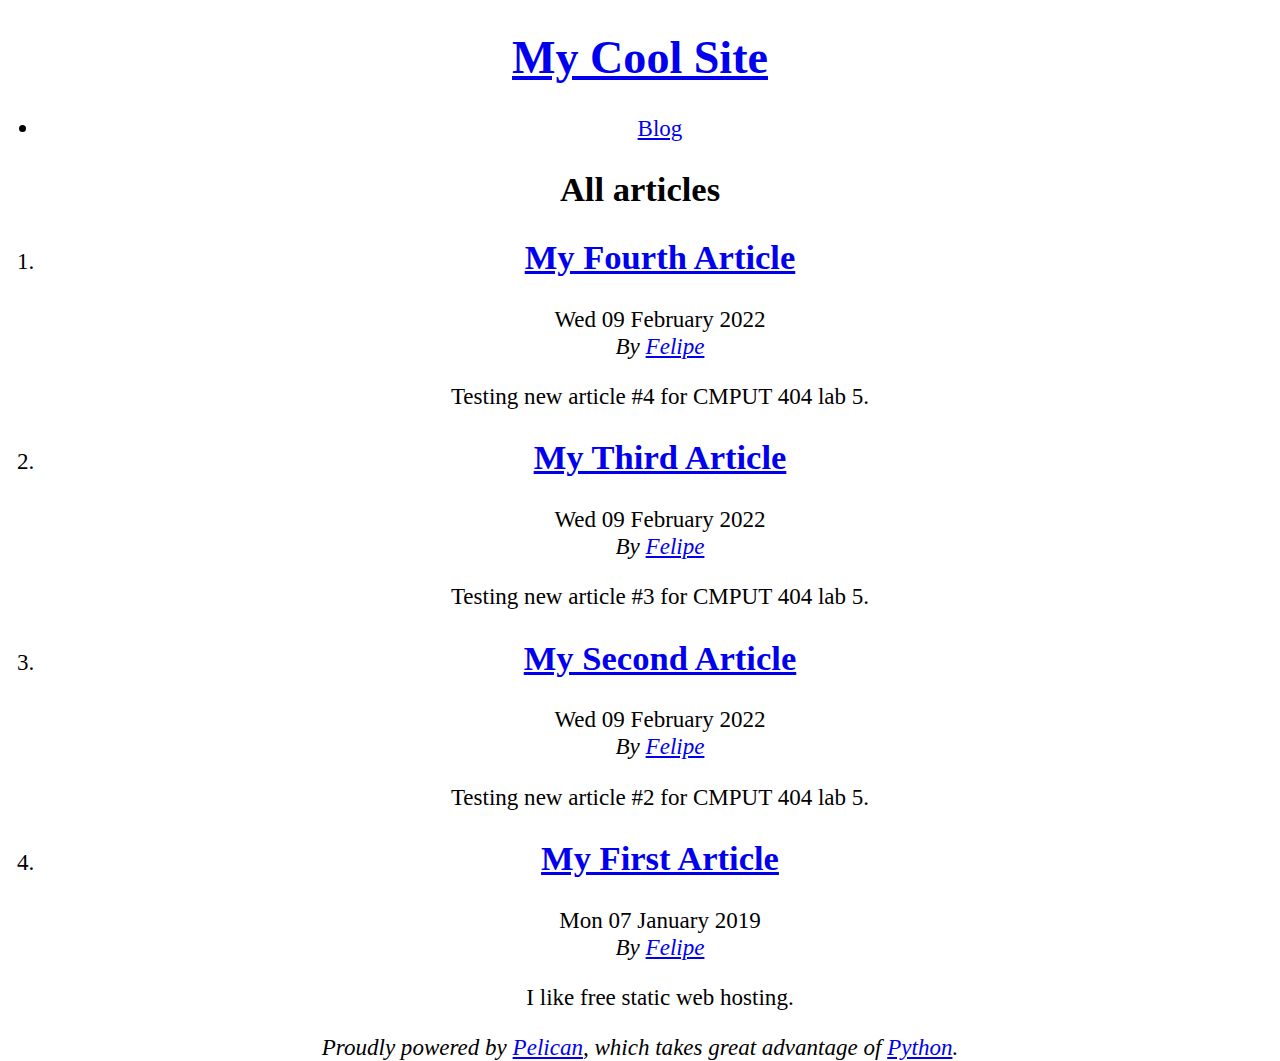
<file: index.html>
<!DOCTYPE html>
<html lang="en">
<head>
        <title>My Cool Site</title>
        <meta charset="utf-8" />
        <meta name="generator" content="Pelican" />
        <link href="https://3662.github.io/feeds/all.atom.xml" type="application/atom+xml" rel="alternate" title="My Cool Site Full Atom Feed" />

  <link rel="stylesheet" type="text/css" href="https://3662.github.io/theme/style.css" />
</head>

<body id="index" class="home">
        <header id="banner" class="body">
                <h1><a href="https://3662.github.io/">My Cool Site</a></h1>
        </header><!-- /#banner -->
        <nav id="menu"><ul>
            <li><a href="https://3662.github.io/category/blog.html">Blog</a></li>
        </ul></nav><!-- /#menu -->
<section id="content">
<h2>All articles</h2>

<ol id="post-list">
        <li><article class="hentry">
                <header> <h2 class="entry-title"><a href="https://3662.github.io/my-fourth-article.html" rel="bookmark" title="Permalink to My Fourth Article">My Fourth Article</a></h2> </header>
                <footer class="post-info">
                    <time class="published" datetime="2022-02-09T21:39:00-07:00"> Wed 09 February 2022 </time>
                    <address class="vcard author">By
                        <a class="url fn" href="https://3662.github.io/author/felipe.html">Felipe</a>
                    </address>
                </footer><!-- /.post-info -->
                <div class="entry-content"> <p>Testing new article #4 for CMPUT 404 lab 5.</p> </div><!-- /.entry-content -->
        </article></li>
        <li><article class="hentry">
                <header> <h2 class="entry-title"><a href="https://3662.github.io/my-third-article.html" rel="bookmark" title="Permalink to My Third Article">My Third Article</a></h2> </header>
                <footer class="post-info">
                    <time class="published" datetime="2022-02-09T21:38:00-07:00"> Wed 09 February 2022 </time>
                    <address class="vcard author">By
                        <a class="url fn" href="https://3662.github.io/author/felipe.html">Felipe</a>
                    </address>
                </footer><!-- /.post-info -->
                <div class="entry-content"> <p>Testing new article #3 for CMPUT 404 lab 5.</p> </div><!-- /.entry-content -->
        </article></li>
        <li><article class="hentry">
                <header> <h2 class="entry-title"><a href="https://3662.github.io/my-second-article.html" rel="bookmark" title="Permalink to My Second Article">My Second Article</a></h2> </header>
                <footer class="post-info">
                    <time class="published" datetime="2022-02-09T21:37:00-07:00"> Wed 09 February 2022 </time>
                    <address class="vcard author">By
                        <a class="url fn" href="https://3662.github.io/author/felipe.html">Felipe</a>
                    </address>
                </footer><!-- /.post-info -->
                <div class="entry-content"> <p>Testing new article #2 for CMPUT 404 lab 5.</p> </div><!-- /.entry-content -->
        </article></li>
        <li><article class="hentry">
                <header> <h2 class="entry-title"><a href="https://3662.github.io/my-first-article.html" rel="bookmark" title="Permalink to My First Article">My First Article</a></h2> </header>
                <footer class="post-info">
                    <time class="published" datetime="2019-01-07T08:00:00-07:00"> Mon 07 January 2019 </time>
                    <address class="vcard author">By
                        <a class="url fn" href="https://3662.github.io/author/felipe.html">Felipe</a>
                    </address>
                </footer><!-- /.post-info -->
                <div class="entry-content"> <p>I like free static web hosting.</p> </div><!-- /.entry-content -->
        </article></li>
</ol><!-- /#posts-list -->
</section><!-- /#content -->
        <footer id="contentinfo" class="body">
                <address id="about" class="vcard body">
                Proudly powered by <a href="https://getpelican.com/">Pelican</a>,
                which takes great advantage of <a href="https://www.python.org/">Python</a>.
                </address><!-- /#about -->
        </footer><!-- /#contentinfo -->
</body>
</html>
</file>
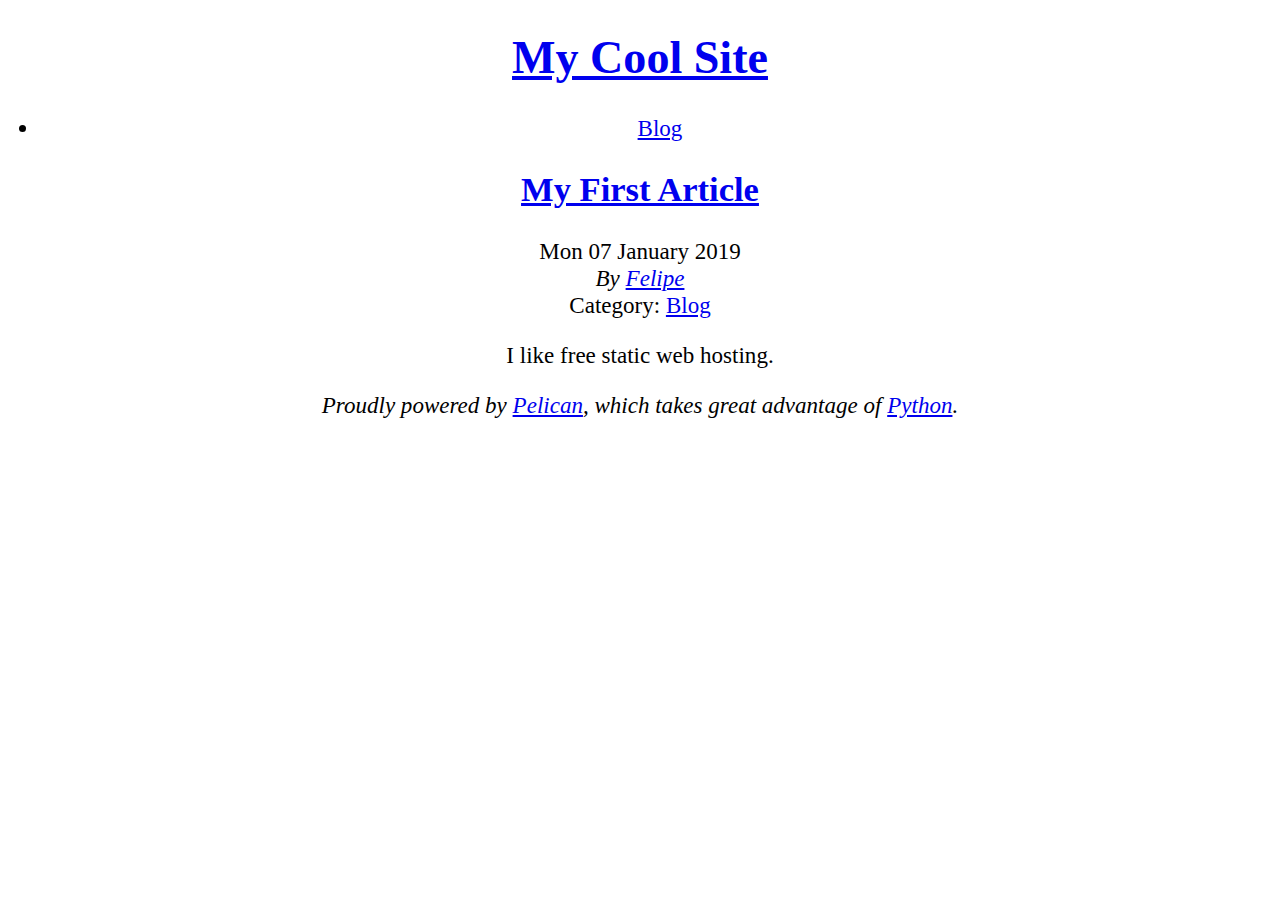
<file: my-first-article.html>
<!DOCTYPE html>
<html lang="en">
<head>
          <title>My Cool Site - My First Article</title>
        <meta charset="utf-8" />
        <meta name="generator" content="Pelican" />
        <link href="https://3662.github.io/feeds/all.atom.xml" type="application/atom+xml" rel="alternate" title="My Cool Site Full Atom Feed" />

  <link rel="stylesheet" type="text/css" href="https://3662.github.io/theme/style.css" />





</head>

<body id="index" class="home">
        <header id="banner" class="body">
                <h1><a href="https://3662.github.io/">My Cool Site</a></h1>
        </header><!-- /#banner -->
        <nav id="menu"><ul>
            <li class="active"><a href="https://3662.github.io/category/blog.html">Blog</a></li>
        </ul></nav><!-- /#menu -->
<section id="content" class="body">
  <header>
    <h2 class="entry-title">
      <a href="https://3662.github.io/my-first-article.html" rel="bookmark"
         title="Permalink to My First Article">My First Article</a></h2>
 
  </header>
  <footer class="post-info">
    <time class="published" datetime="2019-01-07T08:00:00-07:00">
      Mon 07 January 2019
    </time>
    <address class="vcard author">
      By           <a class="url fn" href="https://3662.github.io/author/felipe.html">Felipe</a>
    </address>
    <div class="category">
        Category: <a href="https://3662.github.io/category/blog.html">Blog</a>
    </div>
  </footer><!-- /.post-info -->
  <div class="entry-content">
    <p>I like free static web hosting.</p>
  </div><!-- /.entry-content -->
</section>
        <footer id="contentinfo" class="body">
                <address id="about" class="vcard body">
                Proudly powered by <a href="https://getpelican.com/">Pelican</a>,
                which takes great advantage of <a href="https://www.python.org/">Python</a>.
                </address><!-- /#about -->
        </footer><!-- /#contentinfo -->
</body>
</html>
</file>
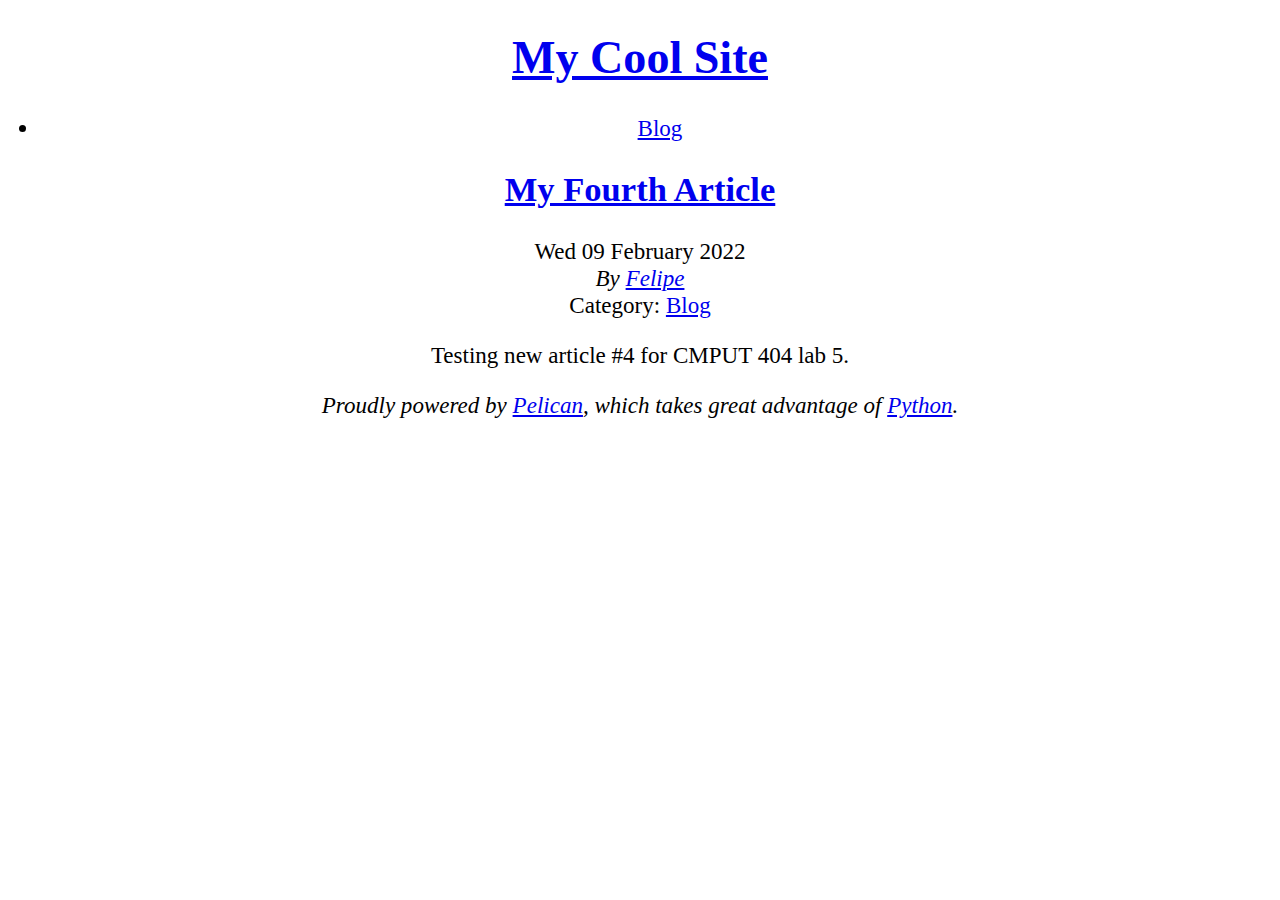
<file: my-fourth-article.html>
<!DOCTYPE html>
<html lang="en">
<head>
          <title>My Cool Site - My Fourth Article</title>
        <meta charset="utf-8" />
        <meta name="generator" content="Pelican" />
        <link href="https://3662.github.io/feeds/all.atom.xml" type="application/atom+xml" rel="alternate" title="My Cool Site Full Atom Feed" />

  <link rel="stylesheet" type="text/css" href="https://3662.github.io/theme/style.css" />





</head>

<body id="index" class="home">
        <header id="banner" class="body">
                <h1><a href="https://3662.github.io/">My Cool Site</a></h1>
        </header><!-- /#banner -->
        <nav id="menu"><ul>
            <li class="active"><a href="https://3662.github.io/category/blog.html">Blog</a></li>
        </ul></nav><!-- /#menu -->
<section id="content" class="body">
  <header>
    <h2 class="entry-title">
      <a href="https://3662.github.io/my-fourth-article.html" rel="bookmark"
         title="Permalink to My Fourth Article">My Fourth Article</a></h2>
 
  </header>
  <footer class="post-info">
    <time class="published" datetime="2022-02-09T21:39:00-07:00">
      Wed 09 February 2022
    </time>
    <address class="vcard author">
      By           <a class="url fn" href="https://3662.github.io/author/felipe.html">Felipe</a>
    </address>
    <div class="category">
        Category: <a href="https://3662.github.io/category/blog.html">Blog</a>
    </div>
  </footer><!-- /.post-info -->
  <div class="entry-content">
    <p>Testing new article #4 for CMPUT 404 lab 5.</p>
  </div><!-- /.entry-content -->
</section>
        <footer id="contentinfo" class="body">
                <address id="about" class="vcard body">
                Proudly powered by <a href="https://getpelican.com/">Pelican</a>,
                which takes great advantage of <a href="https://www.python.org/">Python</a>.
                </address><!-- /#about -->
        </footer><!-- /#contentinfo -->
</body>
</html>
</file>
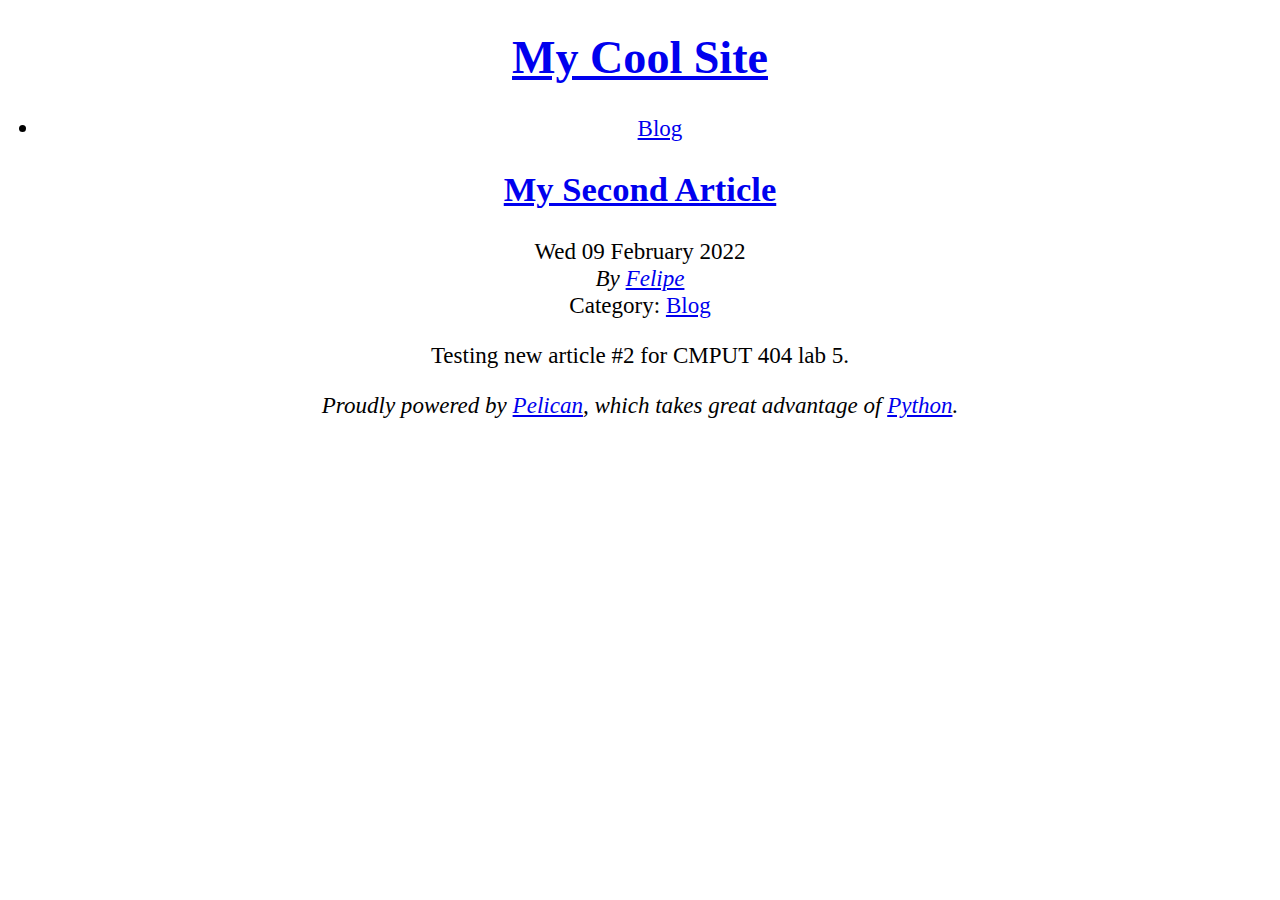
<file: my-second-article.html>
<!DOCTYPE html>
<html lang="en">
<head>
          <title>My Cool Site - My Second Article</title>
        <meta charset="utf-8" />
        <meta name="generator" content="Pelican" />
        <link href="https://3662.github.io/feeds/all.atom.xml" type="application/atom+xml" rel="alternate" title="My Cool Site Full Atom Feed" />

  <link rel="stylesheet" type="text/css" href="https://3662.github.io/theme/style.css" />





</head>

<body id="index" class="home">
        <header id="banner" class="body">
                <h1><a href="https://3662.github.io/">My Cool Site</a></h1>
        </header><!-- /#banner -->
        <nav id="menu"><ul>
            <li class="active"><a href="https://3662.github.io/category/blog.html">Blog</a></li>
        </ul></nav><!-- /#menu -->
<section id="content" class="body">
  <header>
    <h2 class="entry-title">
      <a href="https://3662.github.io/my-second-article.html" rel="bookmark"
         title="Permalink to My Second Article">My Second Article</a></h2>
 
  </header>
  <footer class="post-info">
    <time class="published" datetime="2022-02-09T21:37:00-07:00">
      Wed 09 February 2022
    </time>
    <address class="vcard author">
      By           <a class="url fn" href="https://3662.github.io/author/felipe.html">Felipe</a>
    </address>
    <div class="category">
        Category: <a href="https://3662.github.io/category/blog.html">Blog</a>
    </div>
  </footer><!-- /.post-info -->
  <div class="entry-content">
    <p>Testing new article #2 for CMPUT 404 lab 5.</p>
  </div><!-- /.entry-content -->
</section>
        <footer id="contentinfo" class="body">
                <address id="about" class="vcard body">
                Proudly powered by <a href="https://getpelican.com/">Pelican</a>,
                which takes great advantage of <a href="https://www.python.org/">Python</a>.
                </address><!-- /#about -->
        </footer><!-- /#contentinfo -->
</body>
</html>
</file>
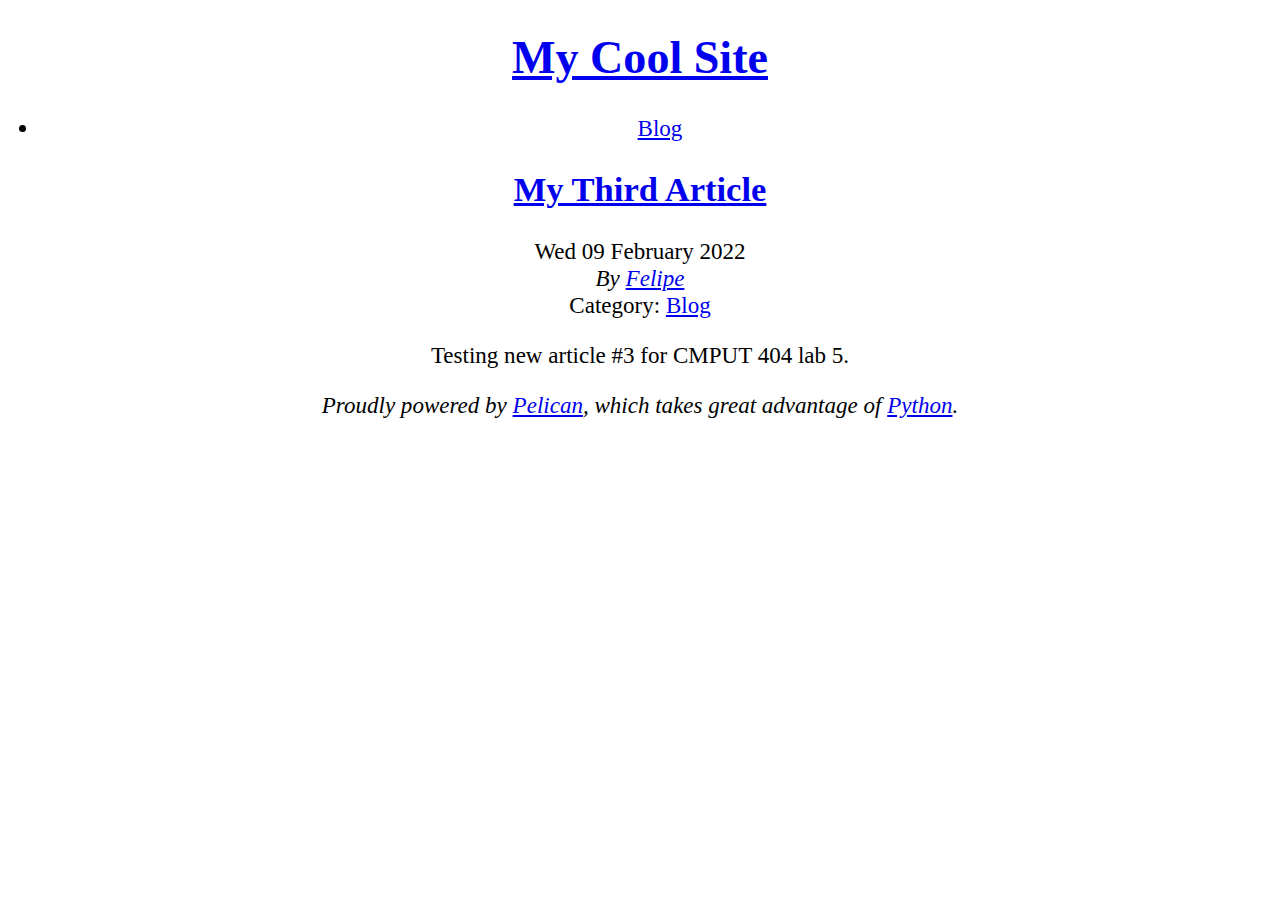
<file: my-third-article.html>
<!DOCTYPE html>
<html lang="en">
<head>
          <title>My Cool Site - My Third Article</title>
        <meta charset="utf-8" />
        <meta name="generator" content="Pelican" />
        <link href="https://3662.github.io/feeds/all.atom.xml" type="application/atom+xml" rel="alternate" title="My Cool Site Full Atom Feed" />

  <link rel="stylesheet" type="text/css" href="https://3662.github.io/theme/style.css" />





</head>

<body id="index" class="home">
        <header id="banner" class="body">
                <h1><a href="https://3662.github.io/">My Cool Site</a></h1>
        </header><!-- /#banner -->
        <nav id="menu"><ul>
            <li class="active"><a href="https://3662.github.io/category/blog.html">Blog</a></li>
        </ul></nav><!-- /#menu -->
<section id="content" class="body">
  <header>
    <h2 class="entry-title">
      <a href="https://3662.github.io/my-third-article.html" rel="bookmark"
         title="Permalink to My Third Article">My Third Article</a></h2>
 
  </header>
  <footer class="post-info">
    <time class="published" datetime="2022-02-09T21:38:00-07:00">
      Wed 09 February 2022
    </time>
    <address class="vcard author">
      By           <a class="url fn" href="https://3662.github.io/author/felipe.html">Felipe</a>
    </address>
    <div class="category">
        Category: <a href="https://3662.github.io/category/blog.html">Blog</a>
    </div>
  </footer><!-- /.post-info -->
  <div class="entry-content">
    <p>Testing new article #3 for CMPUT 404 lab 5.</p>
  </div><!-- /.entry-content -->
</section>
        <footer id="contentinfo" class="body">
                <address id="about" class="vcard body">
                Proudly powered by <a href="https://getpelican.com/">Pelican</a>,
                which takes great advantage of <a href="https://www.python.org/">Python</a>.
                </address><!-- /#about -->
        </footer><!-- /#contentinfo -->
</body>
</html>
</file>
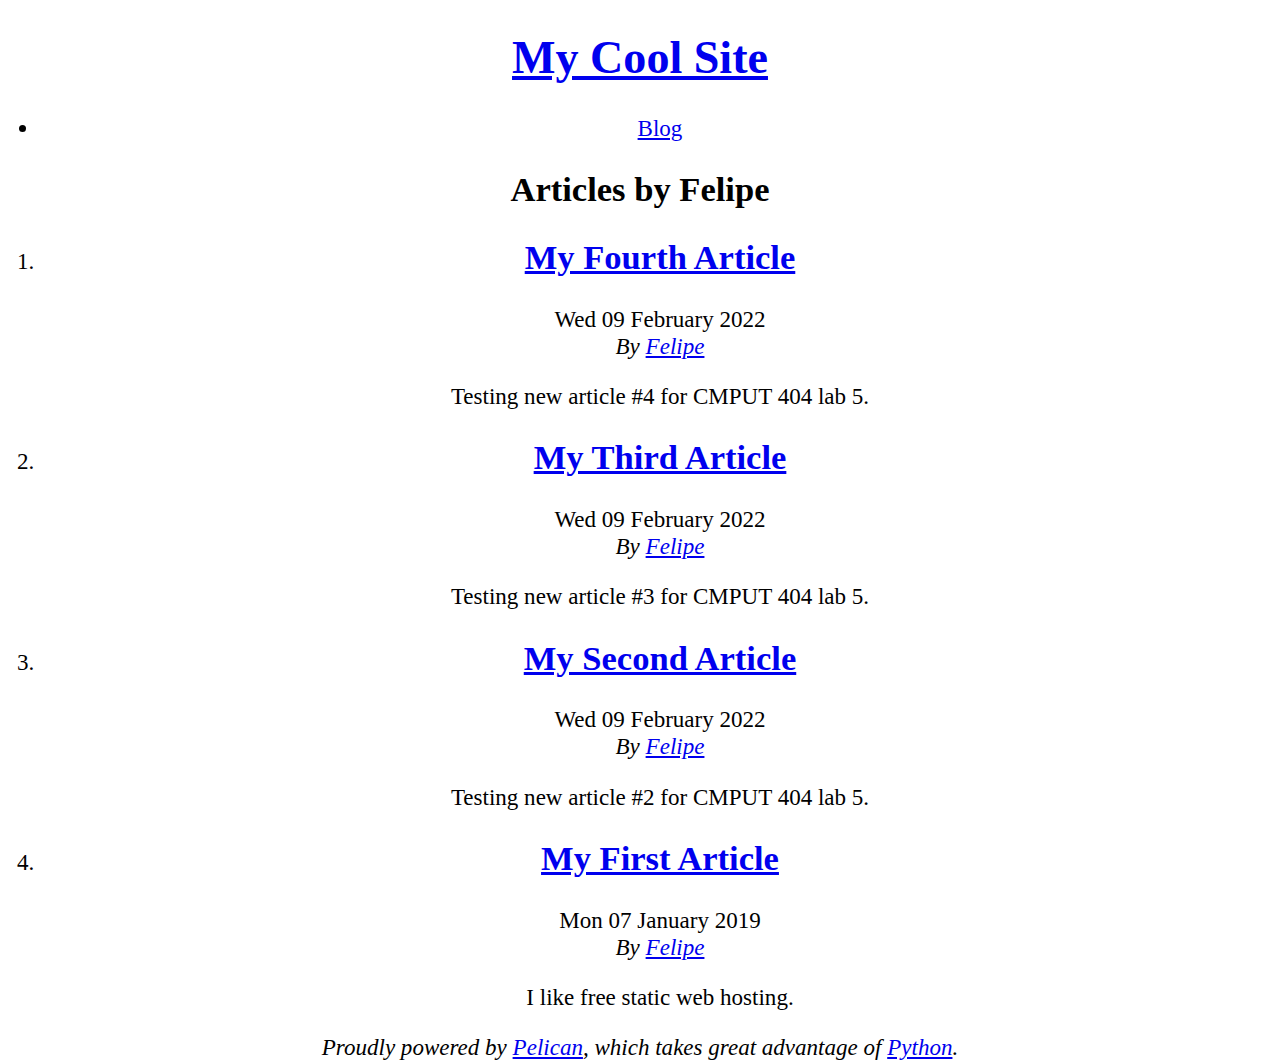
<file: author/felipe.html>
<!DOCTYPE html>
<html lang="en">
<head>
        <title>My Cool Site - Articles by Felipe</title>
        <meta charset="utf-8" />
        <meta name="generator" content="Pelican" />
        <link href="https://3662.github.io/feeds/all.atom.xml" type="application/atom+xml" rel="alternate" title="My Cool Site Full Atom Feed" />

  <link rel="stylesheet" type="text/css" href="https://3662.github.io/theme/style.css" />
</head>

<body id="index" class="home">
        <header id="banner" class="body">
                <h1><a href="https://3662.github.io/">My Cool Site</a></h1>
        </header><!-- /#banner -->
        <nav id="menu"><ul>
            <li><a href="https://3662.github.io/category/blog.html">Blog</a></li>
        </ul></nav><!-- /#menu -->
<section id="content">
<h2>Articles by Felipe</h2>

<ol id="post-list">
        <li><article class="hentry">
                <header> <h2 class="entry-title"><a href="https://3662.github.io/my-fourth-article.html" rel="bookmark" title="Permalink to My Fourth Article">My Fourth Article</a></h2> </header>
                <footer class="post-info">
                    <time class="published" datetime="2022-02-09T21:39:00-07:00"> Wed 09 February 2022 </time>
                    <address class="vcard author">By
                        <a class="url fn" href="https://3662.github.io/author/felipe.html">Felipe</a>
                    </address>
                </footer><!-- /.post-info -->
                <div class="entry-content"> <p>Testing new article #4 for CMPUT 404 lab 5.</p> </div><!-- /.entry-content -->
        </article></li>
        <li><article class="hentry">
                <header> <h2 class="entry-title"><a href="https://3662.github.io/my-third-article.html" rel="bookmark" title="Permalink to My Third Article">My Third Article</a></h2> </header>
                <footer class="post-info">
                    <time class="published" datetime="2022-02-09T21:38:00-07:00"> Wed 09 February 2022 </time>
                    <address class="vcard author">By
                        <a class="url fn" href="https://3662.github.io/author/felipe.html">Felipe</a>
                    </address>
                </footer><!-- /.post-info -->
                <div class="entry-content"> <p>Testing new article #3 for CMPUT 404 lab 5.</p> </div><!-- /.entry-content -->
        </article></li>
        <li><article class="hentry">
                <header> <h2 class="entry-title"><a href="https://3662.github.io/my-second-article.html" rel="bookmark" title="Permalink to My Second Article">My Second Article</a></h2> </header>
                <footer class="post-info">
                    <time class="published" datetime="2022-02-09T21:37:00-07:00"> Wed 09 February 2022 </time>
                    <address class="vcard author">By
                        <a class="url fn" href="https://3662.github.io/author/felipe.html">Felipe</a>
                    </address>
                </footer><!-- /.post-info -->
                <div class="entry-content"> <p>Testing new article #2 for CMPUT 404 lab 5.</p> </div><!-- /.entry-content -->
        </article></li>
        <li><article class="hentry">
                <header> <h2 class="entry-title"><a href="https://3662.github.io/my-first-article.html" rel="bookmark" title="Permalink to My First Article">My First Article</a></h2> </header>
                <footer class="post-info">
                    <time class="published" datetime="2019-01-07T08:00:00-07:00"> Mon 07 January 2019 </time>
                    <address class="vcard author">By
                        <a class="url fn" href="https://3662.github.io/author/felipe.html">Felipe</a>
                    </address>
                </footer><!-- /.post-info -->
                <div class="entry-content"> <p>I like free static web hosting.</p> </div><!-- /.entry-content -->
        </article></li>
</ol><!-- /#posts-list -->
</section><!-- /#content -->
        <footer id="contentinfo" class="body">
                <address id="about" class="vcard body">
                Proudly powered by <a href="https://getpelican.com/">Pelican</a>,
                which takes great advantage of <a href="https://www.python.org/">Python</a>.
                </address><!-- /#about -->
        </footer><!-- /#contentinfo -->
</body>
</html>
</file>
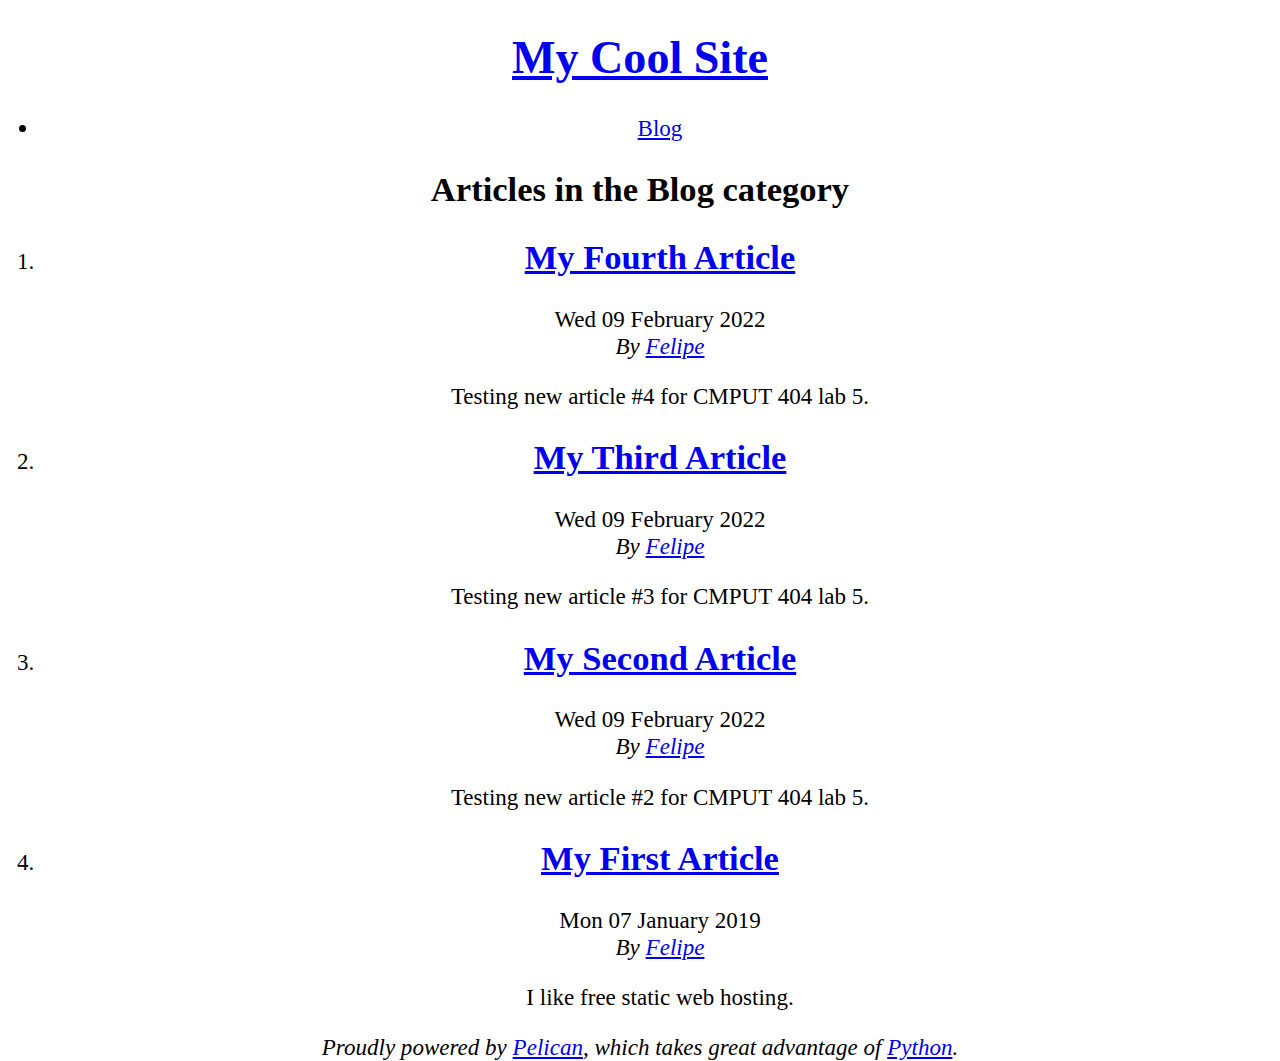
<file: category/blog.html>
<!DOCTYPE html>
<html lang="en">
<head>
        <title>My Cool Site - Blog category</title>
        <meta charset="utf-8" />
        <meta name="generator" content="Pelican" />
        <link href="https://3662.github.io/feeds/all.atom.xml" type="application/atom+xml" rel="alternate" title="My Cool Site Full Atom Feed" />

  <link rel="stylesheet" type="text/css" href="https://3662.github.io/theme/style.css" />
</head>

<body id="index" class="home">
        <header id="banner" class="body">
                <h1><a href="https://3662.github.io/">My Cool Site</a></h1>
        </header><!-- /#banner -->
        <nav id="menu"><ul>
            <li class="active"><a href="https://3662.github.io/category/blog.html">Blog</a></li>
        </ul></nav><!-- /#menu -->
<section id="content">
<h2>Articles in the Blog category</h2>

<ol id="post-list">
        <li><article class="hentry">
                <header> <h2 class="entry-title"><a href="https://3662.github.io/my-fourth-article.html" rel="bookmark" title="Permalink to My Fourth Article">My Fourth Article</a></h2> </header>
                <footer class="post-info">
                    <time class="published" datetime="2022-02-09T21:39:00-07:00"> Wed 09 February 2022 </time>
                    <address class="vcard author">By
                        <a class="url fn" href="https://3662.github.io/author/felipe.html">Felipe</a>
                    </address>
                </footer><!-- /.post-info -->
                <div class="entry-content"> <p>Testing new article #4 for CMPUT 404 lab 5.</p> </div><!-- /.entry-content -->
        </article></li>
        <li><article class="hentry">
                <header> <h2 class="entry-title"><a href="https://3662.github.io/my-third-article.html" rel="bookmark" title="Permalink to My Third Article">My Third Article</a></h2> </header>
                <footer class="post-info">
                    <time class="published" datetime="2022-02-09T21:38:00-07:00"> Wed 09 February 2022 </time>
                    <address class="vcard author">By
                        <a class="url fn" href="https://3662.github.io/author/felipe.html">Felipe</a>
                    </address>
                </footer><!-- /.post-info -->
                <div class="entry-content"> <p>Testing new article #3 for CMPUT 404 lab 5.</p> </div><!-- /.entry-content -->
        </article></li>
        <li><article class="hentry">
                <header> <h2 class="entry-title"><a href="https://3662.github.io/my-second-article.html" rel="bookmark" title="Permalink to My Second Article">My Second Article</a></h2> </header>
                <footer class="post-info">
                    <time class="published" datetime="2022-02-09T21:37:00-07:00"> Wed 09 February 2022 </time>
                    <address class="vcard author">By
                        <a class="url fn" href="https://3662.github.io/author/felipe.html">Felipe</a>
                    </address>
                </footer><!-- /.post-info -->
                <div class="entry-content"> <p>Testing new article #2 for CMPUT 404 lab 5.</p> </div><!-- /.entry-content -->
        </article></li>
        <li><article class="hentry">
                <header> <h2 class="entry-title"><a href="https://3662.github.io/my-first-article.html" rel="bookmark" title="Permalink to My First Article">My First Article</a></h2> </header>
                <footer class="post-info">
                    <time class="published" datetime="2019-01-07T08:00:00-07:00"> Mon 07 January 2019 </time>
                    <address class="vcard author">By
                        <a class="url fn" href="https://3662.github.io/author/felipe.html">Felipe</a>
                    </address>
                </footer><!-- /.post-info -->
                <div class="entry-content"> <p>I like free static web hosting.</p> </div><!-- /.entry-content -->
        </article></li>
</ol><!-- /#posts-list -->
</section><!-- /#content -->
        <footer id="contentinfo" class="body">
                <address id="about" class="vcard body">
                Proudly powered by <a href="https://getpelican.com/">Pelican</a>,
                which takes great advantage of <a href="https://www.python.org/">Python</a>.
                </address><!-- /#about -->
        </footer><!-- /#contentinfo -->
</body>
</html>
</file>
